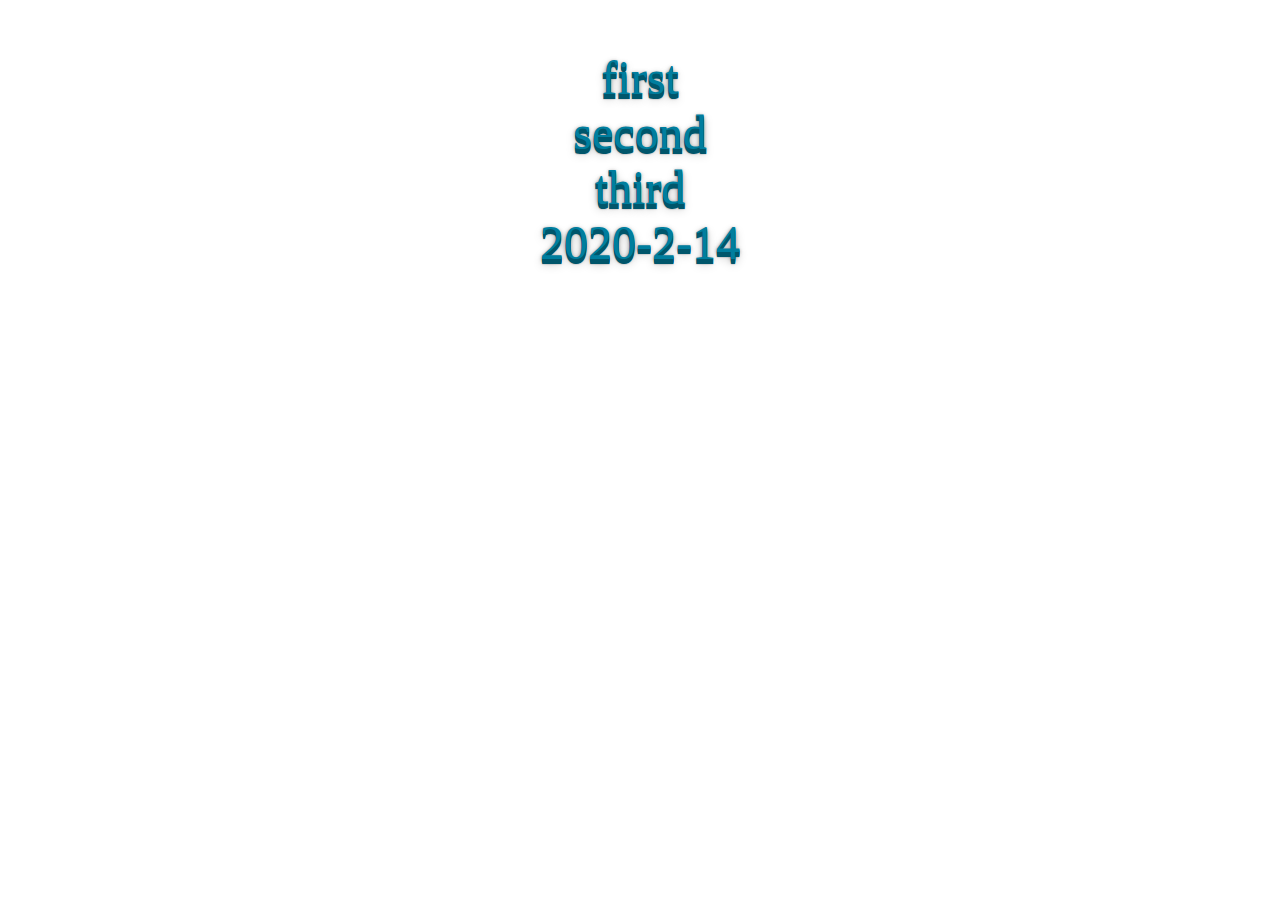
<file: index.html>
<!DOCTYPE html>
<html>

<head>
    <title>LOVE FOR YOU</title>
    <meta charset="utf-8">
    <link rel="stylesheet" href="a'css/normalize.css">
    <link rel="stylesheet" href="a'css/style.css" media="screen" type="text/css" />
</head>

<body>
    <a class="link-curtain" href="step_1/index.htm">first</a><br>
    <a class="link-curtain" href="step_2/index.html">second</a><br>
    <a class="link-curtain" href="step_3/index.html">third</a><br>
    <a class="link-curtain" href="step_4/2020-2-14.html">2020-2-14</a>
</body>

</html>
</file>
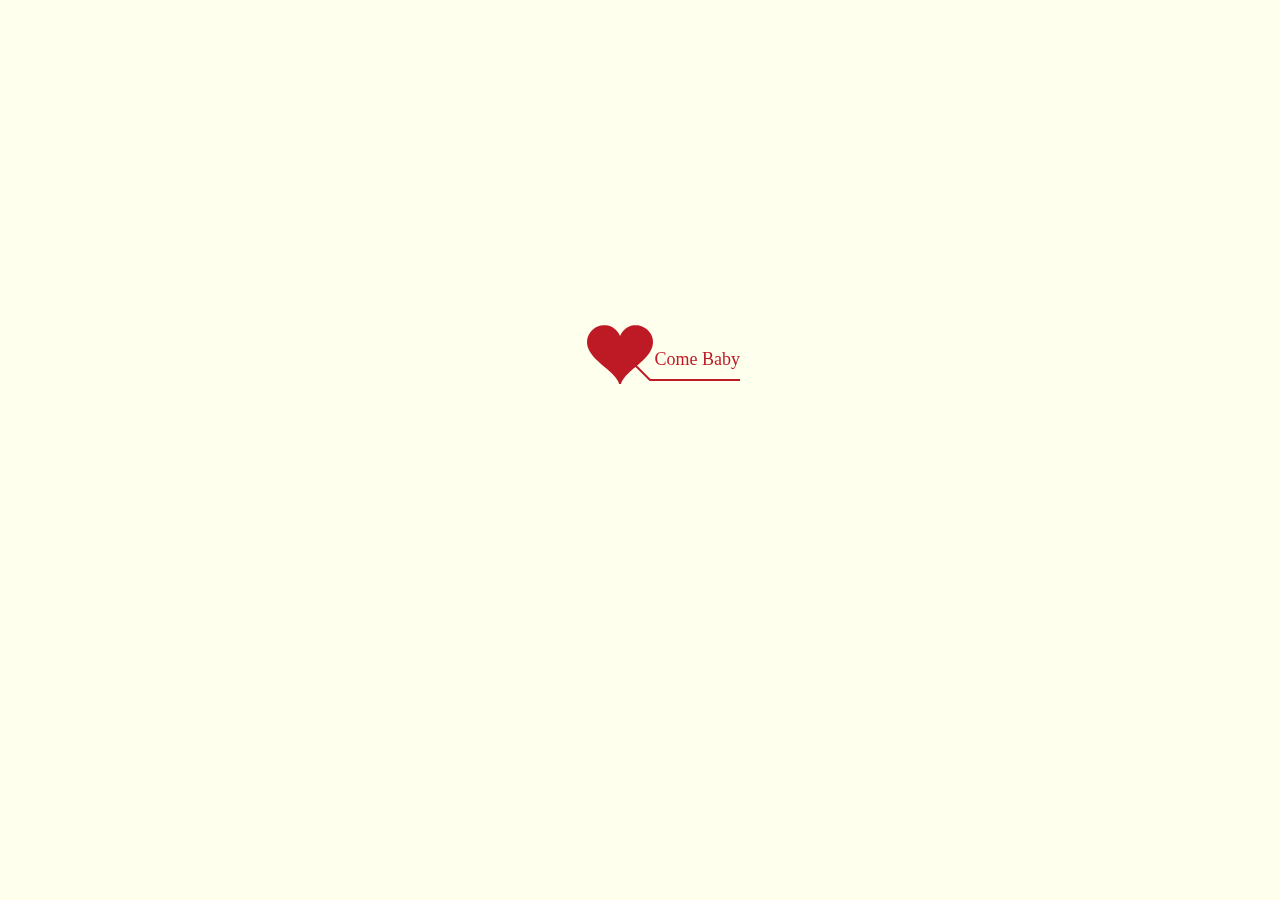
<file: step_2/index.html>
﻿<!DOCTYPE html PUBLIC "-//W3C//DTD XHTML 1.0 Strict//EN" "http://www.w3.org/TR/xhtml1/DTD/xhtml1-strict.dtd">
<html xml:lang="en" xmlns="http://www.w3.org/1999/xhtml">

<head>
    <meta http-equiv="Content-Type" content="text/html; charset=UTF-8">
    <title>给你的一封信</title>
    <link type="text/css" rel="stylesheet" href="./file/default.css">
    <script type="text/javascript" src="./file/jquery.min.js"></script>
    <script type="text/javascript" src="./file/jscex.min.js"></script>
    <script type="text/javascript" src="./file/jscex-parser.js"></script>
    <script type="text/javascript" src="./file/jscex-jit.js"></script>
    <script type="text/javascript" src="./file/jscex-builderbase.min.js"></script>
    <script type="text/javascript" src="./file/jscex-async.min.js"></script>
    <script type="text/javascript" src="./file/jscex-async-powerpack.min.js"></script>
    <script type="text/javascript" src="./file/functions.js" charset="utf-8"></script>
    <script type="text/javascript" src="./file/love.js" charset="utf-8"></script>
    <style type="text/css">
    </style>
</head>

<body>
    <div id="main">
        <div id="error">本页面采用HTML5编辑，目前您的浏览器无法显示，请换成谷歌(<a href="http://www.google.cn/chrome/intl/zh-CN/landing_chrome.html?hl=zh-CN&brand=CHMI">Chrome</a>)或者火狐(<a href="http://firefox.com.cn/download/">Firefox</a>)浏览器，或者其他游览器的最新版本。</div>
        <audio autoplay="autoplay" height="100" width="100">
            <source src="renxi.mp3" type="audio/mp3" />
            <embed height="100" width="100" src="renxi.mp3" />
        </audio>
        <div id="wrap">
            <div id="text">
                <div id="code">
                    <font color="#FF0000"> <span class="say">敖婷，我爱你</span><br>
                        <span class="say"> 我呢，嘴笨笨的，想来也说不出什么动听的话 </span><br>
                        <span class="say"> 可我想对你说最多的情话。 </span><br>
                        <br>
                        <span class="say"> 愿我们俩是一只永远唱不完的歌： </span><br>
                        <span class="say"> 生生世世都在一起。 </span><br>
                        <br>
                        <span class="say"> 最浪漫的事: </span><br>
                        <span class="say"> 是人潮拥挤你自然而然牵紧我的手。 </span><br>
                        <br>
                        <span class="say"> 即使不见面，不说话，不发信息，心里总会留一个位置，安安稳稳的放着一个人</span><br>
                        <span class="say"> 那就是你。 </span><br>
                        <span class="say">希望可以执子之手，与子偕老</span><br>
                        <span class="say">如果上天让我许三个愿望，</span><br>
                        <span class="say">第一个是今生今世和你在一起， </span><br>
                        <span class="say"> 第二个是再生再世和你在一起，</span><br>
                        <span class="say">第三个是永生永世和你不分离 </span><br><br>
                        <span class="say"><span class="space"></span> -- 爱你的贺先生</span> </font>

                    <br />
                    <br />
                    </p>
                </div>
            </div>
            <div id="clock-box">
                <span class="STYLE1"></span>
                <font color="#33CC00">亲爱的，我们在一起</font>
                <span class="STYLE1">已经……</span>
                <div id="clock"></div>
            </div>
            <canvas id="canvas" width="1100" height="680"></canvas>
        </div>
    </div>
    <script>
    </script>
    <script>
    (function() {
        var canvas = $('#canvas');

        if (!canvas[0].getContext) {
            $("#error").show();
            return false;
        }

        var width = canvas.width();
        var height = canvas.height();
        canvas.attr("width", width);
        canvas.attr("height", height);
        var opts = {
            seed: {
                x: width / 2 - 20,
                color: "rgb(190, 26, 37)",
                scale: 2
            },
            branch: [
                [535, 680, 570, 250, 500, 200, 30, 100, [
                    [540, 500, 455, 417, 340, 400, 13, 100, [
                        [450, 435, 434, 430, 394, 395, 2, 40]
                    ]],
                    [550, 445, 600, 356, 680, 345, 12, 100, [
                        [578, 400, 648, 409, 661, 426, 3, 80]
                    ]],
                    [539, 281, 537, 248, 534, 217, 3, 40],
                    [546, 397, 413, 247, 328, 244, 9, 80, [
                        [427, 286, 383, 253, 371, 205, 2, 40],
                        [498, 345, 435, 315, 395, 330, 4, 60]
                    ]],
                    [546, 357, 608, 252, 678, 221, 6, 100, [
                        [590, 293, 646, 277, 648, 271, 2, 80]
                    ]]
                ]]
            ],
            bloom: {
                num: 700,
                width: 1080,
                height: 650,
            },
            footer: {
                width: 1200,
                height: 5,
                speed: 10,
            }
        }

        var tree = new Tree(canvas[0], width, height, opts);
        var seed = tree.seed;
        var foot = tree.footer;
        var hold = 1;

        canvas.click(function(e) {
            var offset = canvas.offset(),
                x, y;
            x = e.pageX - offset.left;
            y = e.pageY - offset.top;
            if (seed.hover(x, y)) {
                hold = 0;
                canvas.unbind("click");
                canvas.unbind("mousemove");
                canvas.removeClass('hand');
            }
        }).mousemove(function(e) {
            var offset = canvas.offset(),
                x, y;
            x = e.pageX - offset.left;
            y = e.pageY - offset.top;
            canvas.toggleClass('hand', seed.hover(x, y));
        });

        var seedAnimate = eval(Jscex.compile("async", function() {
            seed.draw();
            while (hold) {
                $await(Jscex.Async.sleep(10));
            }
            while (seed.canScale()) {
                seed.scale(0.95);
                $await(Jscex.Async.sleep(10));
            }
            while (seed.canMove()) {
                seed.move(0, 2);
                foot.draw();
                $await(Jscex.Async.sleep(10));
            }
        }));

        var growAnimate = eval(Jscex.compile("async", function() {
            do {
                tree.grow();
                $await(Jscex.Async.sleep(10));
            } while (tree.canGrow());
        }));

        var flowAnimate = eval(Jscex.compile("async", function() {
            do {
                tree.flower(2);
                $await(Jscex.Async.sleep(10));
            } while (tree.canFlower());
        }));

        var moveAnimate = eval(Jscex.compile("async", function() {
            tree.snapshot("p1", 240, 0, 610, 680);
            while (tree.move("p1", 500, 0)) {
                foot.draw();
                $await(Jscex.Async.sleep(10));
            }
            foot.draw();
            tree.snapshot("p2", 500, 0, 610, 680);

            // 会有闪烁不得意这样做, (＞﹏＜)
            canvas.parent().css("background", "url(" + tree.toDataURL('image/png') + ")");
            canvas.css("background", "#ffe");
            $await(Jscex.Async.sleep(300));
            canvas.css("background", "none");
        }));

        var jumpAnimate = eval(Jscex.compile("async", function() {
            var ctx = tree.ctx;
            while (true) {
                tree.ctx.clearRect(0, 0, width, height);
                tree.jump();
                foot.draw();
                $await(Jscex.Async.sleep(25));
            }
        }));

        var textAnimate = eval(Jscex.compile("async", function() {
            var together = new Date();
            together.setFullYear(2019, 0, 27); //时间年月日（2019年1月27）
            together.setHours(19,6,22); //时间 时分秒（20：07：23）
            //注意：月、时、分、秒都是从0开始计数

            $("#code").show().typewriter();
            $("#clock-box").fadeIn(500);
            while (true) {
                timeElapse(together);
                $await(Jscex.Async.sleep(1000));
            }
        }));

        var runAsync = eval(Jscex.compile("async", function() {
            $await(seedAnimate());
            $await(growAnimate());
            $await(flowAnimate());
            $await(moveAnimate());

            textAnimate().start();

            $await(jumpAnimate());
        }));

        runAsync().start();
    })();
    </script>
</body>

</html>
</file>
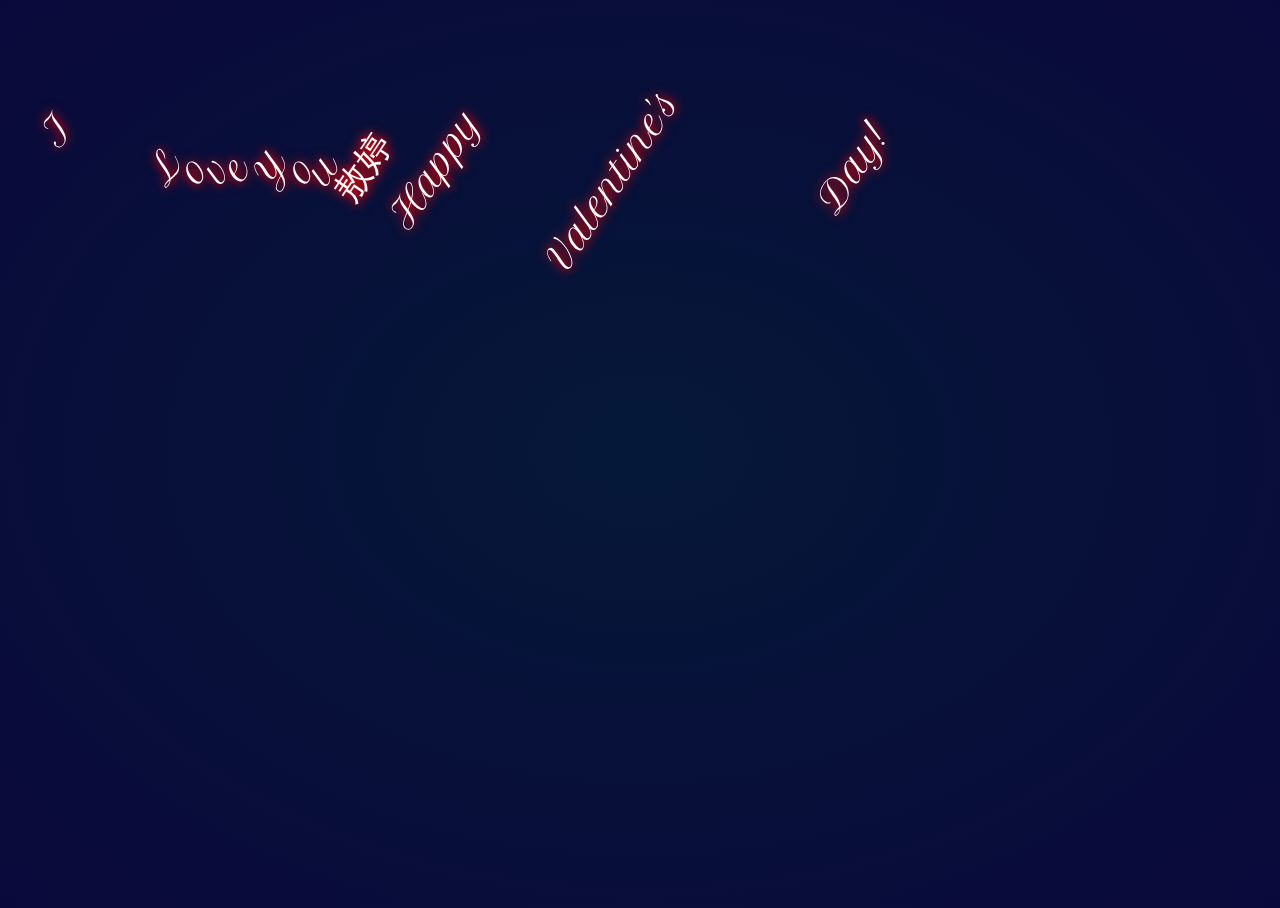
<file: step_3/index.html>
<!doctype html>
<html>

<head>
    <meta charset="utf-8">
    <title>Happy Valentine's Day!</title>
    <link rel="stylesheet" type="text/css" href="css/style.css">
</head>

<body>
    <audio id="bgmMusic" src="Valentine s Day MP3.MP3" autoplay="autoplay" loop preload="auto" type="audio/mp3"></audio>

    <link href="https://fonts.googleapis.com/css?family=Petit+Formal+Script" rel="stylesheet">
   <div class="love"><span class="letter">&nbsp;&nbsp;&nbsp;&nbsp;&nbsp;&nbsp;&nbsp;I</span><span class="letter"></span><span class="letter">L</span><span class="letter">o</span><span class="letter">v</span><span class="letter">e</span><span class="letter"></span><span class="letter">Y</span><span class="letter">o</span><span class="letter">u</span><span class="letter"></span><span class="letter">敖婷</span><span class="letter">&nbsp; Happy &nbsp;</span><span class="letter">Valentine's &nbsp;</span><span class="letter">Day!</span>
    </div>
    <div class="roses">
        <div class="rose">
            <div class="pedal"></div>
            <div class="pedal"></div>
            <div class="pedal"></div>
            <div class="pedal"></div>
            <div class="pedal"></div>
            <div class="pedal"></div>
            <div class="pedal"></div>
        </div>
        <div class="rose">
            <div class="pedal"></div>
            <div class="pedal"></div>
            <div class="pedal"></div>
            <div class="pedal"></div>
            <div class="pedal"></div>
            <div class="pedal"></div>
            <div class="pedal"></div>
        </div>
        <div class="rose">
            <div class="pedal"></div>
            <div class="pedal"></div>
            <div class="pedal"></div>
            <div class="pedal"></div>
            <div class="pedal"></div>
            <div class="pedal"></div>
            <div class="pedal"></div>
        </div>
        <div class="rose">
            <div class="pedal"></div>
            <div class="pedal"></div>
            <div class="pedal"></div>
            <div class="pedal"></div>
            <div class="pedal"></div>
            <div class="pedal"></div>
            <div class="pedal"></div>
        </div>
        <div class="rose">
            <div class="pedal"></div>
            <div class="pedal"></div>
            <div class="pedal"></div>
            <div class="pedal"></div>
            <div class="pedal"></div>
            <div class="pedal"></div>
            <div class="pedal"></div>
        </div>
        <div class="rose">
            <div class="pedal"></div>
            <div class="pedal"></div>
            <div class="pedal"></div>
            <div class="pedal"></div>
            <div class="pedal"></div>
            <div class="pedal"></div>
            <div class="pedal"></div>
        </div>
        <div class="rose">
            <div class="pedal"></div>
            <div class="pedal"></div>
            <div class="pedal"></div>
            <div class="pedal"></div>
            <div class="pedal"></div>
            <div class="pedal"></div>
            <div class="pedal"></div>
        </div>
    </div>
    <div class="bubbles">
        <div class="bubble"><svg class="heart" viewBox="0 0 32 32">
                <title>heart22</title>
                <path d="M23.6 2c-3.363 0-6.258 2.736-7.599 5.594-1.342-2.858-4.237-5.594-7.601-5.594-4.637 0-8.4 3.764-8.4 8.401 0 9.433 9.516 11.906 16.001 21.232 6.13-9.268 15.999-12.1 15.999-21.232 0-4.637-3.763-8.401-8.4-8.401z"></path>
            </svg>
        </div>
        <div class="bubble"><svg class="heart" viewBox="0 0 32 32">
                <title>heart22</title>
                <path d="M23.6 2c-3.363 0-6.258 2.736-7.599 5.594-1.342-2.858-4.237-5.594-7.601-5.594-4.637 0-8.4 3.764-8.4 8.401 0 9.433 9.516 11.906 16.001 21.232 6.13-9.268 15.999-12.1 15.999-21.232 0-4.637-3.763-8.401-8.4-8.401z"></path>
            </svg>
        </div>
        <div class="bubble"><svg class="heart" viewBox="0 0 32 32">
                <title>heart22</title>
                <path d="M23.6 2c-3.363 0-6.258 2.736-7.599 5.594-1.342-2.858-4.237-5.594-7.601-5.594-4.637 0-8.4 3.764-8.4 8.401 0 9.433 9.516 11.906 16.001 21.232 6.13-9.268 15.999-12.1 15.999-21.232 0-4.637-3.763-8.401-8.4-8.401z"></path>
            </svg>
        </div>
        <div class="bubble"><svg class="heart" viewBox="0 0 32 32">
                <title>heart22</title>
                <path d="M23.6 2c-3.363 0-6.258 2.736-7.599 5.594-1.342-2.858-4.237-5.594-7.601-5.594-4.637 0-8.4 3.764-8.4 8.401 0 9.433 9.516 11.906 16.001 21.232 6.13-9.268 15.999-12.1 15.999-21.232 0-4.637-3.763-8.401-8.4-8.401z"></path>
            </svg>
        </div>
        <div class="bubble"><svg class="heart" viewBox="0 0 32 32">
                <title>heart22</title>
                <path d="M23.6 2c-3.363 0-6.258 2.736-7.599 5.594-1.342-2.858-4.237-5.594-7.601-5.594-4.637 0-8.4 3.764-8.4 8.401 0 9.433 9.516 11.906 16.001 21.232 6.13-9.268 15.999-12.1 15.999-21.232 0-4.637-3.763-8.401-8.4-8.401z"></path>
            </svg>
        </div>
        <div class="bubble"><svg class="heart" viewBox="0 0 32 32">
                <title>heart22</title>
                <path d="M23.6 2c-3.363 0-6.258 2.736-7.599 5.594-1.342-2.858-4.237-5.594-7.601-5.594-4.637 0-8.4 3.764-8.4 8.401 0 9.433 9.516 11.906 16.001 21.232 6.13-9.268 15.999-12.1 15.999-21.232 0-4.637-3.763-8.401-8.4-8.401z"></path>
            </svg>
        </div>
        <div class="bubble"><svg class="heart" viewBox="0 0 32 32">
                <title>heart22</title>
                <path d="M23.6 2c-3.363 0-6.258 2.736-7.599 5.594-1.342-2.858-4.237-5.594-7.601-5.594-4.637 0-8.4 3.764-8.4 8.401 0 9.433 9.516 11.906 16.001 21.232 6.13-9.268 15.999-12.1 15.999-21.232 0-4.637-3.763-8.401-8.4-8.401z"></path>
            </svg>
        </div>
        <div class="bubble"><svg class="heart" viewBox="0 0 32 32">
                <title>heart22</title>
                <path d="M23.6 2c-3.363 0-6.258 2.736-7.599 5.594-1.342-2.858-4.237-5.594-7.601-5.594-4.637 0-8.4 3.764-8.4 8.401 0 9.433 9.516 11.906 16.001 21.232 6.13-9.268 15.999-12.1 15.999-21.232 0-4.637-3.763-8.401-8.4-8.401z"></path>
            </svg>
        </div>
        <div class="bubble"><svg class="heart" viewBox="0 0 32 32">
                <title>heart22</title>
                <path d="M23.6 2c-3.363 0-6.258 2.736-7.599 5.594-1.342-2.858-4.237-5.594-7.601-5.594-4.637 0-8.4 3.764-8.4 8.401 0 9.433 9.516 11.906 16.001 21.232 6.13-9.268 15.999-12.1 15.999-21.232 0-4.637-3.763-8.401-8.4-8.401z"></path>
            </svg>
        </div>
        <div class="bubble"><svg class="heart" viewBox="0 0 32 32">
                <title>heart22</title>
                <path d="M23.6 2c-3.363 0-6.258 2.736-7.599 5.594-1.342-2.858-4.237-5.594-7.601-5.594-4.637 0-8.4 3.764-8.4 8.401 0 9.433 9.516 11.906 16.001 21.232 6.13-9.268 15.999-12.1 15.999-21.232 0-4.637-3.763-8.401-8.4-8.401z"></path>
            </svg>
        </div>
        <div class="bubble"><svg class="heart" viewBox="0 0 32 32">
                <title>heart22</title>
                <path d="M23.6 2c-3.363 0-6.258 2.736-7.599 5.594-1.342-2.858-4.237-5.594-7.601-5.594-4.637 0-8.4 3.764-8.4 8.401 0 9.433 9.516 11.906 16.001 21.232 6.13-9.268 15.999-12.1 15.999-21.232 0-4.637-3.763-8.401-8.4-8.401z"></path>
            </svg>
        </div>
        <div class="bubble"><svg class="heart" viewBox="0 0 32 32">
                <title>heart22</title>
                <path d="M23.6 2c-3.363 0-6.258 2.736-7.599 5.594-1.342-2.858-4.237-5.594-7.601-5.594-4.637 0-8.4 3.764-8.4 8.401 0 9.433 9.516 11.906 16.001 21.232 6.13-9.268 15.999-12.1 15.999-21.232 0-4.637-3.763-8.401-8.4-8.401z"></path>
            </svg>
        </div>
        <div class="bubble"><svg class="heart" viewBox="0 0 32 32">
                <title>heart22</title>
                <path d="M23.6 2c-3.363 0-6.258 2.736-7.599 5.594-1.342-2.858-4.237-5.594-7.601-5.594-4.637 0-8.4 3.764-8.4 8.401 0 9.433 9.516 11.906 16.001 21.232 6.13-9.268 15.999-12.1 15.999-21.232 0-4.637-3.763-8.401-8.4-8.401z"></path>
            </svg>
        </div>
        <div class="bubble"><svg class="heart" viewBox="0 0 32 32">
                <title>heart22</title>
                <path d="M23.6 2c-3.363 0-6.258 2.736-7.599 5.594-1.342-2.858-4.237-5.594-7.601-5.594-4.637 0-8.4 3.764-8.4 8.401 0 9.433 9.516 11.906 16.001 21.232 6.13-9.268 15.999-12.1 15.999-21.232 0-4.637-3.763-8.401-8.4-8.401z"></path>
            </svg>
        </div>
        <div class="bubble"><svg class="heart" viewBox="0 0 32 32">
                <title>heart22</title>
                <path d="M23.6 2c-3.363 0-6.258 2.736-7.599 5.594-1.342-2.858-4.237-5.594-7.601-5.594-4.637 0-8.4 3.764-8.4 8.401 0 9.433 9.516 11.906 16.001 21.232 6.13-9.268 15.999-12.1 15.999-21.232 0-4.637-3.763-8.401-8.4-8.401z"></path>
            </svg>
        </div>
        <div class="bubble"><svg class="heart" viewBox="0 0 32 32">
                <title>heart22</title>
                <path d="M23.6 2c-3.363 0-6.258 2.736-7.599 5.594-1.342-2.858-4.237-5.594-7.601-5.594-4.637 0-8.4 3.764-8.4 8.401 0 9.433 9.516 11.906 16.001 21.232 6.13-9.268 15.999-12.1 15.999-21.232 0-4.637-3.763-8.401-8.4-8.401z"></path>
            </svg>
        </div>
        <div class="bubble"><svg class="heart" viewBox="0 0 32 32">
                <title>heart22</title>
                <path d="M23.6 2c-3.363 0-6.258 2.736-7.599 5.594-1.342-2.858-4.237-5.594-7.601-5.594-4.637 0-8.4 3.764-8.4 8.401 0 9.433 9.516 11.906 16.001 21.232 6.13-9.268 15.999-12.1 15.999-21.232 0-4.637-3.763-8.401-8.4-8.401z"></path>
            </svg>
        </div>
        <div class="bubble"><svg class="heart" viewBox="0 0 32 32">
                <title>heart22</title>
                <path d="M23.6 2c-3.363 0-6.258 2.736-7.599 5.594-1.342-2.858-4.237-5.594-7.601-5.594-4.637 0-8.4 3.764-8.4 8.401 0 9.433 9.516 11.906 16.001 21.232 6.13-9.268 15.999-12.1 15.999-21.232 0-4.637-3.763-8.401-8.4-8.401z"></path>
            </svg>
        </div>
        <div class="bubble"><svg class="heart" viewBox="0 0 32 32">
                <title>heart22</title>
                <path d="M23.6 2c-3.363 0-6.258 2.736-7.599 5.594-1.342-2.858-4.237-5.594-7.601-5.594-4.637 0-8.4 3.764-8.4 8.401 0 9.433 9.516 11.906 16.001 21.232 6.13-9.268 15.999-12.1 15.999-21.232 0-4.637-3.763-8.401-8.4-8.401z"></path>
            </svg>
        </div>
        <div class="bubble"><svg class="heart" viewBox="0 0 32 32">
                <title>heart22</title>
                <path d="M23.6 2c-3.363 0-6.258 2.736-7.599 5.594-1.342-2.858-4.237-5.594-7.601-5.594-4.637 0-8.4 3.764-8.4 8.401 0 9.433 9.516 11.906 16.001 21.232 6.13-9.268 15.999-12.1 15.999-21.232 0-4.637-3.763-8.401-8.4-8.401z"></path>
            </svg>
        </div>
    </div>
</body>

</html>
</file>
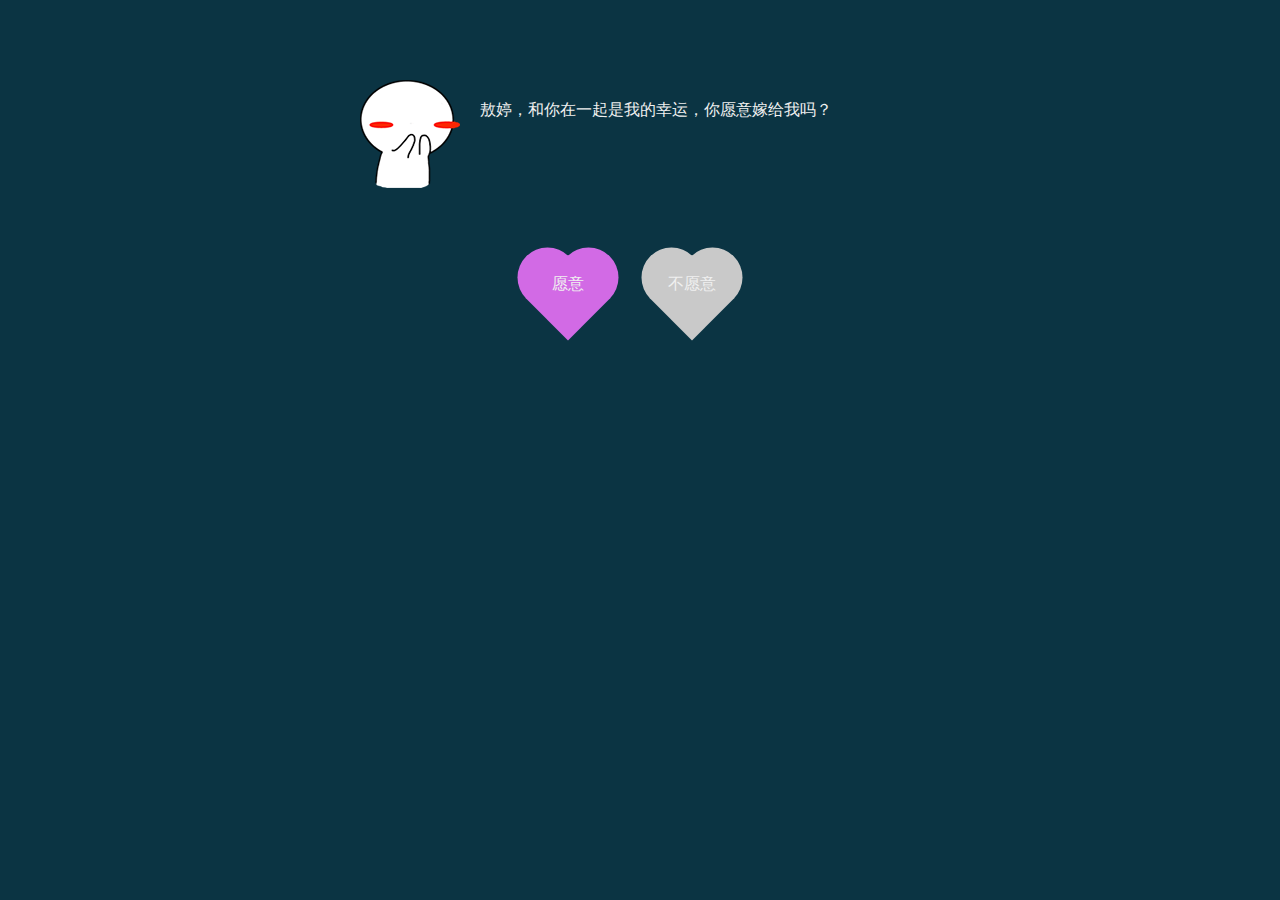
<file: step_4/2020-2-14.html>
﻿<!DOCTYPE html>
<html lang="en">
<head>
<meta charset="UTF-8">
<meta content="width=device-width,initial-scale=1.0,maximum-scale=1.0,user-scalable=no" name="viewport">
<title>请你做一道选择题</title>
</head>

<script src="js/lib/jquery.min.js" type="text/javascript"></script>
<script src="js/lib/jquery.fireworks.js" type="text/javascript"></script>

<style type="text/css">
*{ -webkit-tap-highlight-color:rgba(0,0,0,0); -webkit-box-sizing: border-box; box-sizing: border-box; }
html{ width: 100%; height: 100%; }
body{ max-width: 600px; margin: 0 auto; background: #0b3443; color: #f0f0f0;}
.share_img{ width: 0; height: 0; overflow: hidden; opacity: 0; }
.content{ padding: 80px 20px;}
.text_wrapper{ display: -webkit-box; display: flex; }
.text_wrapper .text{ padding-top: 20px; padding-left: 20px; }
.hide{ display: none !important; }
p{ margin: 0; }
.btn-groups{ padding-right: 20px; text-align: center; }
.heart-btn{ display: inline-block; animation: breath 0.8s linear 0s infinite both; -webkit-animation: breath 0.8s linear 0s infinite both; }
.btn{ position: relative; display: inline-block; width: 60px; height: 60px; margin: 0 30px; transform: rotate(45deg); -webkit-transform: rotate(45deg);}
.btn span{ display: block; width: 100%; height: 100%; line-height: 60px; margin-top: -10px; margin-left: -10px; text-align: center; transform: rotate(-45deg); -webkit-transform: rotate(-45deg); }
.btn-a{ background: #d26ae5; }
.btn-b{ background: #c9c9c9; }
.btn-a:before{ content: ''; position: absolute; display: block; width: 30px; height: 60px; background: #d26ae5; left: -29px; top: 0; border-top-left-radius: 60px; border-bottom-left-radius: 60px; }
.btn-a:after{ content: ''; position: absolute; display: block; width: 60px; height: 30px; background: #d26ae5; left: 0; top: -29px; border-top-left-radius: 60px; border-top-right-radius: 60px;}
.btn-b:before{ content: ''; position: absolute; display: block; width: 30px; height: 60px; background: #c9c9c9; left: -29px; top: 0; border-top-left-radius: 60px; border-bottom-left-radius: 60px; }
.btn-b:after{ content: ''; position: absolute; display: block; width: 60px; height: 30px; background: #c9c9c9; left: 0; top: -29px; border-top-left-radius: 60px; border-top-right-radius: 60px;}
.container{  }
.container .mask{ position: absolute; top: 0; left: 0; right: 0; bottom: 0; background: rgba(0,0,0,0.3); }
.container .modal{ width: 80%; height: 160px; position: absolute; top: 50%; left: 50%; padding: 20px 15px; border-radius: 5px; transform: translate(-50%, -70%); -webkit-transform: translate(-50%，-70%); background: #f3f3f3;}
.container .modal p{ margin-top: 20px; margin-bottom: 20px; font-size: 16px; color: #353535; text-align: center;}
.confirm{ display: block; width: 120px; height: 40px; margin: 0 auto; border: none; font-size: 16px; border-radius: 5px; color: #ffffff; background: #f45cae; }
.type_words{padding: 3px; position:absolute;z-index: 100;line-height: 30px;}
@keyframes breath {
	0% {
		transform: scale3d(1,1,1);
		-webkit-transform: scale3d(1,1,1);
		transform-origin: 50% 50%;
	}
	50%{
		transform: scale3d(1.02,1.02,1.02);
		-webkit-transform: scale3d(1.02,1.02,1.02);
		transform-origin: 50% 50%;
	}
	100%{
		transform: scale3d(1,1,1);
		-webkit-transform: scale3d(1,1,1);
		transform-origin: 50% 50%;
	}
}
</style>

<script type="text/javascript">
$(function() {
	$('#yes').click(function(event) {
		modal('我就知道敖婷一定会愿意的。(^_^)', function() {
			$('.page_one').addClass('hide');
			$('.page_two').removeClass('hide');
			 typeWrite();
			fireworks();
			
		});
	});
	$('#no').click(function(event) {
		modal('明人不说暗话！', A);
	});
});

function A() {
	modal('我要娶你！', B);
}

function B() {
	modal('我知道你在等我这一句话', C);
}

function C() {
	modal('请您不要拒绝我', D);
}

function D() {
	modal('拒绝我，不存在的', E);
}

function E() {
	modal('这辈子都不可能让你离开我', F);
}

function F() {
	modal('跟我走吧', G);
}

function G() {
	modal('给你买零食', wan);
}

function wan() {
	modal('带你去玩', H);
}

function H() {
	modal('我会做饭', xiwan);
}

function xiwan() {
	modal('碗我来洗', I);
}

function I() {
	modal('爱你。么么哒！', J)
}

function J() {
	modal('行，我们去民政局登记吧', function() {
		typeWrite();
		fireworks();
	});
}

function fireworks() {
	$('.page_one').addClass('hide');
	$('.page_two').removeClass('hide');
	$('.page_two').fireworks({ 
	  sound: false, 
	  opacity: 0.9, 
	  width: '100%', 
	  height: '100%' 
	});	
}

function modal(content, callback) {
	var tpl = '<div class="container">'+
							'<div class="mask"></div>'+
							'<div class="modal">'+
								'<p>'+ content +'</p>'+
								'<button type="button" id="confirm" class="confirm">确定</button>'+
							'</div>'+
						'</div>';
	$('body').append(tpl);
	$(document).on('click', '.confirm', function() {
		$('.container').remove();
		callback();
	});
}

var myWords = '有人说，人的一生会遇到2920万人，而两个人相爱的概率只有0.000049。在这茫茫人海中，两个人能相遇就值得感激，能相爱更是一种难得。所以，我很庆幸上天让我遇见了你，我要好好的把你捧在手心里，细心呵护。';
var x = 0;
var speed = 150;
var current = 0;
function typeWrite(){
	$('.type_words').html(myWords.substring(0, x++)+'_');
	var timer = setTimeout("typeWrite()", speed);
	if (x == myWords.length) {
		x = myWords.length;
		clearTimeout(timer)
	}
}

</script>
<body>

<div class="share_img"><img src="images/a8b.png" alt=""></div>

<div class="page_one">
	<div class="content">
		<div class="text_wrapper">
			<img src="images/a8.png" alt="">
			<div class="text">
				敖婷，和你在一起是我的幸运，你愿意嫁给我吗？
			</div>
		</div>
	</div>
	<div class="btn-groups">
		<div class="heart-btn">
			<div id="yes" class="btn btn-a"><span>愿意</span></div>
		</div>
		<div id="no" class="btn btn-b"><span>不愿意</span></div>
	</div>
</div>

<div class="page_two hide">
	<div class="type_words"></div>
</div>
</body>
</html>
</file>
<file: step_2/file/default.css>
body{margin:0;padding:0;background:#ffe;font-size:14px;font-family:'微软雅黑','宋体',sans-serif;color:#231F20;overflow:auto}
a {color:#000;font-size:14px;}
#main{width:100%;}
#wrap{position:relative;margin:0 auto;width:1100px;height:680px;margin-top:10px;}
#text{width:272px;
height:560px;
left:188px;
top:80px;position:absolute;
}
#code{display:none;font-size:16px;}
#clock-box {position:absolute;left:60px;top:550px;font-size:28px;display:none;}
#clock-box a {font-size:28px;text-decoration:none;}
#clock{margin-left:48px;}
#clock .digit {font-size:64px;}
#canvas{margin:0 auto;width:1100px;height:680px;}
#error{margin:0 auto;text-align:center;margin-top:60px;display:none;}
.hand{cursor:pointer;}
.say{margin-left:5px;}
.space{margin-right:150px;}
</file>
<file: step_3/css/style.css>
/* ================
// Settings
// ============= */
    /* ================
// Love Letters
// ============= */
    .love {
        position: relative;
        margin-bottom: 6em;
        padding-top: 4em;
        text-align: center;
        z-index: 10;
    }

    @media (min-width: 600px) {
        .love {
            left: 50%;
            margin-bottom: 0;
            margin-left: -9.375em;
            padding-top: 10em;
            -webkit-transform: translate(-50%, 0);
            transform: translate(-50%, 0);
        }
    }

    .letter {
        display: inline-block;
        top: 0;
        left: 0;
        display: inline-block;
        font-size: 4vmin;
        text-shadow: 0 0 .25em red, 0 0 .35em red, 0 0 .45em transparent, 0 0 .55em transparent, 0 0 .65em transparent;
    }

    @media (min-width: 600px) {
        .letter {
            motion-offset: 0;
            motion-path: path("m0, 0 c100, -150 200, -150 300, 0");
            offset-path: path("m0, 0 c100, -150 200, -150 300, 0");
        }
    }

    .letter:nth-child(1) {
        -webkit-animation: twinkle 2.7s infinite 0.9s;
        animation: twinkle 2.7s infinite 0.9s;
        motion-offset: 5.55556%;
    }

    .letter:nth-child(2) {
        -webkit-animation: twinkle 2.7s infinite 2.1s;
        animation: twinkle 2.7s infinite 2.1s;
        motion-offset: 11.11111%;
    }

    .letter:nth-child(3) {
        -webkit-animation: twinkle 2.7s infinite 2.7s;
        animation: twinkle 2.7s infinite 2.7s;
        motion-offset: 16.66667%;
    }

    .letter:nth-child(4) {
        -webkit-animation: twinkle 2.7s infinite 1.2s;
        animation: twinkle 2.7s infinite 1.2s;
        motion-offset: 22.22222%;
    }

    .letter:nth-child(5) {
        -webkit-animation: twinkle 2.7s infinite 1.8s;
        animation: twinkle 2.7s infinite 1.8s;
        motion-offset: 27.77778%;
    }

    .letter:nth-child(6) {
        -webkit-animation: twinkle 2.7s infinite 2.25s;
        animation: twinkle 2.7s infinite 2.25s;
        motion-offset: 33.33333%;
    }

    .letter:nth-child(7) {
        -webkit-animation: twinkle 2.7s infinite 1.8s;
        animation: twinkle 2.7s infinite 1.8s;
        motion-offset: 38.88889%;
    }

    .letter:nth-child(8) {
        -webkit-animation: twinkle 2.7s infinite 2.1s;
        animation: twinkle 2.7s infinite 2.1s;
        motion-offset: 44.44444%;
    }

    .letter:nth-child(9) {
        -webkit-animation: twinkle 2.7s infinite 0.6s;
        animation: twinkle 2.7s infinite 0.6s;
        motion-offset: 50%;
    }

    .letter:nth-child(10) {
        -webkit-animation: twinkle 2.7s infinite 0.3s;
        animation: twinkle 2.7s infinite 0.3s;
        motion-offset: 55.55556%;
    }

    .letter:nth-child(11) {
        -webkit-animation: twinkle 2.7s infinite 1.5s;
        animation: twinkle 2.7s infinite 1.5s;
        motion-offset: 61.11111%;
    }

    .letter:nth-child(12) {
        -webkit-animation: twinkle 2.7s infinite 1.35s;
        animation: twinkle 2.7s infinite 1.35s;
        motion-offset: 66.66667%;
    }

    .letter:nth-child(13) {
        -webkit-animation: twinkle 2.7s infinite 0.75s;
        animation: twinkle 2.7s infinite 0.75s;
        motion-offset: 72.22222%;
    }

    .letter:nth-child(14) {
        -webkit-animation: twinkle 2.7s infinite 2.7s;
        animation: twinkle 2.7s infinite 2.7s;
        motion-offset: 77.77778%;
    }

    .letter:nth-child(15) {
        -webkit-animation: twinkle 2.7s infinite 0.6s;
        animation: twinkle 2.7s infinite 0.6s;
        motion-offset: 83.33333%;
    }

    .letter:nth-child(16) {
        -webkit-animation: twinkle 2.7s infinite 0.6s;
        animation: twinkle 2.7s infinite 0.6s;
        motion-offset: 88.88889%;
    }

    .letter:nth-child(17) {
        -webkit-animation: twinkle 2.7s infinite 0.9s;
        animation: twinkle 2.7s infinite 0.9s;
        motion-offset: 94.44444%;
    }

    .letter:nth-child(18) {
        -webkit-animation: twinkle 2.7s infinite 1.65s;
        animation: twinkle 2.7s infinite 1.65s;
        motion-offset: 100%;
    }

    .letter:empty {
        padding: 0 .2em;
    }

    @-webkit-keyframes twinkle {
        50% {
            text-shadow: 0 0 .25em red, 0 0 .35em red, 0 0 .45em red, 0 0 .55em red, 0 0 .65em red;
        }
    }

    @keyframes twinkle {
        50% {
            text-shadow: 0 0 .25em red, 0 0 .35em red, 0 0 .45em red, 0 0 .55em red, 0 0 .65em red;
        }
    }

    /* ================
// Roses
// ============= */
    .roses {
        position: relative;
        height: 50vmin;
        width: 100%;
        -webkit-animation: grow 10s forwards;
        animation: grow 10s forwards;
        -webkit-transform: rotate(-180deg);
        transform: rotate(-180deg);
    }

    @-webkit-keyframes grow {
        100% {
            -webkit-transform: rotate(15deg);
            transform: rotate(15deg);
        }
    }

    @keyframes grow {
        100% {
            -webkit-transform: rotate(15deg);
            transform: rotate(15deg);
        }
    }

    .rose {
        position: absolute;
        top: 50%;
        left: 50%;
        -webkit-perspective: 50em;
        perspective: 50em;
        -webkit-transform: translate(-50%, -50%) rotate(-25deg);
        transform: translate(-50%, -50%) rotate(-25deg);
        -webkit-transform-style: preserve-3d;
        transform-style: preserve-3d;
    }

    .rose:nth-child(1) {
        z-index: 6;
        height: 5.9vmin;
        width: 5.9vmin;
    }

    .rose:nth-child(2) {
        z-index: 5;
        height: 12.35vmin;
        width: 12.35vmin;
    }

    .rose:nth-child(3) {
        z-index: 4;
        height: 14.75vmin;
        width: 14.75vmin;
    }

    .rose:nth-child(4) {
        z-index: 3;
        height: 17.65vmin;
        width: 17.65vmin;
    }

    .rose:nth-child(5) {
        z-index: 2;
        height: 24vmin;
        width: 24vmin;
    }

    .rose:nth-child(6) {
        z-index: 1;
        height: 28vmin;
        width: 28vmin;
    }

    .rose:nth-child(7) {
        z-index: 0;
        height: 31.05vmin;
        width: 31.05vmin;
    }

    .pedal {
        position: absolute;
        bottom: 50%;
        left: 50%;
        height: 100%;
        width: 100%;
        -webkit-transform-origin: center 100%;
        transform-origin: center 100%;
    }

    .pedal:before {
        position: absolute;
        top: 0;
        left: 0;
        height: 100%;
        width: 100%;
        content: '';
        border-radius: .35em 50% 35% 50%;
        -webkit-transform: rotate(45deg);
        transform: rotate(45deg);
    }

    .pedal:nth-child(1) {
        -webkit-transform: translate(-50%, 0) rotateZ(51.42857deg) rotateX(-70deg) rotateY(8deg) scale(0);
        transform: translate(-50%, 0) rotateZ(51.42857deg) rotateX(-70deg) rotateY(8deg) scale(0);
    }

    .rose:nth-child(1) .pedal:nth-child(1) {
        -webkit-animation: flower-1 10s forwards 2.7s;
        animation: flower-1 10s forwards 2.7s;
    }

    .rose:nth-child(1) .pedal:nth-child(1):before {
        background: #a40000;
    }

    .rose:nth-child(1) .pedal:nth-child(2) {
        -webkit-animation: flower-2 10s forwards 2.7s;
        animation: flower-2 10s forwards 2.7s;
    }

    .rose:nth-child(1) .pedal:nth-child(2):before {
        background: #f40000;
    }

    .rose:nth-child(1) .pedal:nth-child(3) {
        -webkit-animation: flower-3 10s forwards 2.7s;
        animation: flower-3 10s forwards 2.7s;
    }

    .rose:nth-child(1) .pedal:nth-child(3):before {
        background: #f10000;
    }

    .rose:nth-child(1) .pedal:nth-child(4) {
        -webkit-animation: flower-4 10s forwards 2.7s;
        animation: flower-4 10s forwards 2.7s;
    }

    .rose:nth-child(1) .pedal:nth-child(4):before {
        background: #ae0000;
    }

    .rose:nth-child(1) .pedal:nth-child(5) {
        -webkit-animation: flower-5 10s forwards 2.7s;
        animation: flower-5 10s forwards 2.7s;
    }

    .rose:nth-child(1) .pedal:nth-child(5):before {
        background: #960000;
    }

    .rose:nth-child(1) .pedal:nth-child(6) {
        -webkit-animation: flower-6 10s forwards 2.7s;
        animation: flower-6 10s forwards 2.7s;
    }

    .rose:nth-child(1) .pedal:nth-child(6):before {
        background: #e80000;
    }

    .rose:nth-child(1) .pedal:nth-child(7) {
        -webkit-animation: flower-7 10s forwards 2.7s;
        animation: flower-7 10s forwards 2.7s;
    }

    .rose:nth-child(1) .pedal:nth-child(7):before {
        background: #d40000;
    }

    .pedal:nth-child(2) {
        -webkit-transform: translate(-50%, 0) rotateZ(102.85714deg) rotateX(-70deg) rotateY(8deg) scale(0);
        transform: translate(-50%, 0) rotateZ(102.85714deg) rotateX(-70deg) rotateY(8deg) scale(0);
    }

    .rose:nth-child(2) .pedal:nth-child(1) {
        -webkit-animation: flower-1 10s forwards 2.25s;
        animation: flower-1 10s forwards 2.25s;
    }

    .rose:nth-child(2) .pedal:nth-child(1):before {
        background: #ac0000;
    }

    .rose:nth-child(2) .pedal:nth-child(2) {
        -webkit-animation: flower-2 10s forwards 2.25s;
        animation: flower-2 10s forwards 2.25s;
    }

    .rose:nth-child(2) .pedal:nth-child(2):before {
        background: #e00000;
    }

    .rose:nth-child(2) .pedal:nth-child(3) {
        -webkit-animation: flower-3 10s forwards 2.25s;
        animation: flower-3 10s forwards 2.25s;
    }

    .rose:nth-child(2) .pedal:nth-child(3):before {
        background: #950000;
    }

    .rose:nth-child(2) .pedal:nth-child(4) {
        -webkit-animation: flower-4 10s forwards 2.25s;
        animation: flower-4 10s forwards 2.25s;
    }

    .rose:nth-child(2) .pedal:nth-child(4):before {
        background: #d50000;
    }

    .rose:nth-child(2) .pedal:nth-child(5) {
        -webkit-animation: flower-5 10s forwards 2.25s;
        animation: flower-5 10s forwards 2.25s;
    }

    .rose:nth-child(2) .pedal:nth-child(5):before {
        background: #c40000;
    }

    .rose:nth-child(2) .pedal:nth-child(6) {
        -webkit-animation: flower-6 10s forwards 2.25s;
        animation: flower-6 10s forwards 2.25s;
    }

    .rose:nth-child(2) .pedal:nth-child(6):before {
        background: #d90000;
    }

    .rose:nth-child(2) .pedal:nth-child(7) {
        -webkit-animation: flower-7 10s forwards 2.25s;
        animation: flower-7 10s forwards 2.25s;
    }

    .rose:nth-child(2) .pedal:nth-child(7):before {
        background: #d80000;
    }

    .pedal:nth-child(3) {
        -webkit-transform: translate(-50%, 0) rotateZ(154.28571deg) rotateX(-70deg) rotateY(8deg) scale(0);
        transform: translate(-50%, 0) rotateZ(154.28571deg) rotateX(-70deg) rotateY(8deg) scale(0);
    }

    .rose:nth-child(3) .pedal:nth-child(1) {
        -webkit-animation: flower-1 10s forwards 1.8s;
        animation: flower-1 10s forwards 1.8s;
    }

    .rose:nth-child(3) .pedal:nth-child(1):before {
        background: #9a0000;
    }

    .rose:nth-child(3) .pedal:nth-child(2) {
        -webkit-animation: flower-2 10s forwards 1.8s;
        animation: flower-2 10s forwards 1.8s;
    }

    .rose:nth-child(3) .pedal:nth-child(2):before {
        background: #ea0000;
    }

    .rose:nth-child(3) .pedal:nth-child(3) {
        -webkit-animation: flower-3 10s forwards 1.8s;
        animation: flower-3 10s forwards 1.8s;
    }

    .rose:nth-child(3) .pedal:nth-child(3):before {
        background: #c40000;
    }

    .rose:nth-child(3) .pedal:nth-child(4) {
        -webkit-animation: flower-4 10s forwards 1.8s;
        animation: flower-4 10s forwards 1.8s;
    }

    .rose:nth-child(3) .pedal:nth-child(4):before {
        background: #ef0000;
    }

    .rose:nth-child(3) .pedal:nth-child(5) {
        -webkit-animation: flower-5 10s forwards 1.8s;
        animation: flower-5 10s forwards 1.8s;
    }

    .rose:nth-child(3) .pedal:nth-child(5):before {
        background: #cd0000;
    }

    .rose:nth-child(3) .pedal:nth-child(6) {
        -webkit-animation: flower-6 10s forwards 1.8s;
        animation: flower-6 10s forwards 1.8s;
    }

    .rose:nth-child(3) .pedal:nth-child(6):before {
        background: #a90000;
    }

    .rose:nth-child(3) .pedal:nth-child(7) {
        -webkit-animation: flower-7 10s forwards 1.8s;
        animation: flower-7 10s forwards 1.8s;
    }

    .rose:nth-child(3) .pedal:nth-child(7):before {
        background: #ad0000;
    }

    .pedal:nth-child(4) {
        -webkit-transform: translate(-50%, 0) rotateZ(205.71429deg) rotateX(-70deg) rotateY(8deg) scale(0);
        transform: translate(-50%, 0) rotateZ(205.71429deg) rotateX(-70deg) rotateY(8deg) scale(0);
    }

    .rose:nth-child(4) .pedal:nth-child(1) {
        -webkit-animation: flower-1 10s forwards 1.35s;
        animation: flower-1 10s forwards 1.35s;
    }

    .rose:nth-child(4) .pedal:nth-child(1):before {
        background: #fb0000;
    }

    .rose:nth-child(4) .pedal:nth-child(2) {
        -webkit-animation: flower-2 10s forwards 1.35s;
        animation: flower-2 10s forwards 1.35s;
    }

    .rose:nth-child(4) .pedal:nth-child(2):before {
        background: #bf0000;
    }

    .rose:nth-child(4) .pedal:nth-child(3) {
        -webkit-animation: flower-3 10s forwards 1.35s;
        animation: flower-3 10s forwards 1.35s;
    }

    .rose:nth-child(4) .pedal:nth-child(3):before {
        background: #f00000;
    }

    .rose:nth-child(4) .pedal:nth-child(4) {
        -webkit-animation: flower-4 10s forwards 1.35s;
        animation: flower-4 10s forwards 1.35s;
    }

    .rose:nth-child(4) .pedal:nth-child(4):before {
        background: #b10000;
    }

    .rose:nth-child(4) .pedal:nth-child(5) {
        -webkit-animation: flower-5 10s forwards 1.35s;
        animation: flower-5 10s forwards 1.35s;
    }

    .rose:nth-child(4) .pedal:nth-child(5):before {
        background: #e60000;
    }

    .rose:nth-child(4) .pedal:nth-child(6) {
        -webkit-animation: flower-6 10s forwards 1.35s;
        animation: flower-6 10s forwards 1.35s;
    }

    .rose:nth-child(4) .pedal:nth-child(6):before {
        background: #d10000;
    }

    .rose:nth-child(4) .pedal:nth-child(7) {
        -webkit-animation: flower-7 10s forwards 1.35s;
        animation: flower-7 10s forwards 1.35s;
    }

    .rose:nth-child(4) .pedal:nth-child(7):before {
        background: #c40000;
    }

    .pedal:nth-child(5) {
        -webkit-transform: translate(-50%, 0) rotateZ(257.14286deg) rotateX(-70deg) rotateY(8deg) scale(0);
        transform: translate(-50%, 0) rotateZ(257.14286deg) rotateX(-70deg) rotateY(8deg) scale(0);
    }

    .rose:nth-child(5) .pedal:nth-child(1) {
        -webkit-animation: flower-1 10s forwards 0.9s;
        animation: flower-1 10s forwards 0.9s;
    }

    .rose:nth-child(5) .pedal:nth-child(1):before {
        background: #e40000;
    }

    .rose:nth-child(5) .pedal:nth-child(2) {
        -webkit-animation: flower-2 10s forwards 0.9s;
        animation: flower-2 10s forwards 0.9s;
    }

    .rose:nth-child(5) .pedal:nth-child(2):before {
        background: #cd0000;
    }

    .rose:nth-child(5) .pedal:nth-child(3) {
        -webkit-animation: flower-3 10s forwards 0.9s;
        animation: flower-3 10s forwards 0.9s;
    }

    .rose:nth-child(5) .pedal:nth-child(3):before {
        background: #ef0000;
    }

    .rose:nth-child(5) .pedal:nth-child(4) {
        -webkit-animation: flower-4 10s forwards 0.9s;
        animation: flower-4 10s forwards 0.9s;
    }

    .rose:nth-child(5) .pedal:nth-child(4):before {
        background: #c20000;
    }

    .rose:nth-child(5) .pedal:nth-child(5) {
        -webkit-animation: flower-5 10s forwards 0.9s;
        animation: flower-5 10s forwards 0.9s;
    }

    .rose:nth-child(5) .pedal:nth-child(5):before {
        background: #d20000;
    }

    .rose:nth-child(5) .pedal:nth-child(6) {
        -webkit-animation: flower-6 10s forwards 0.9s;
        animation: flower-6 10s forwards 0.9s;
    }

    .rose:nth-child(5) .pedal:nth-child(6):before {
        background: #b20000;
    }

    .rose:nth-child(5) .pedal:nth-child(7) {
        -webkit-animation: flower-7 10s forwards 0.9s;
        animation: flower-7 10s forwards 0.9s;
    }

    .rose:nth-child(5) .pedal:nth-child(7):before {
        background: #e40000;
    }

    .pedal:nth-child(6) {
        -webkit-transform: translate(-50%, 0) rotateZ(308.57143deg) rotateX(-70deg) rotateY(8deg) scale(0);
        transform: translate(-50%, 0) rotateZ(308.57143deg) rotateX(-70deg) rotateY(8deg) scale(0);
    }

    .rose:nth-child(6) .pedal:nth-child(1) {
        -webkit-animation: flower-1 10s forwards 0.45s;
        animation: flower-1 10s forwards 0.45s;
    }

    .rose:nth-child(6) .pedal:nth-child(1):before {
        background: #d20000;
    }

    .rose:nth-child(6) .pedal:nth-child(2) {
        -webkit-animation: flower-2 10s forwards 0.45s;
        animation: flower-2 10s forwards 0.45s;
    }

    .rose:nth-child(6) .pedal:nth-child(2):before {
        background: #ab0000;
    }

    .rose:nth-child(6) .pedal:nth-child(3) {
        -webkit-animation: flower-3 10s forwards 0.45s;
        animation: flower-3 10s forwards 0.45s;
    }

    .rose:nth-child(6) .pedal:nth-child(3):before {
        background: #e50000;
    }

    .rose:nth-child(6) .pedal:nth-child(4) {
        -webkit-animation: flower-4 10s forwards 0.45s;
        animation: flower-4 10s forwards 0.45s;
    }

    .rose:nth-child(6) .pedal:nth-child(4):before {
        background: #f50000;
    }

    .rose:nth-child(6) .pedal:nth-child(5) {
        -webkit-animation: flower-5 10s forwards 0.45s;
        animation: flower-5 10s forwards 0.45s;
    }

    .rose:nth-child(6) .pedal:nth-child(5):before {
        background: #960000;
    }

    .rose:nth-child(6) .pedal:nth-child(6) {
        -webkit-animation: flower-6 10s forwards 0.45s;
        animation: flower-6 10s forwards 0.45s;
    }

    .rose:nth-child(6) .pedal:nth-child(6):before {
        background: #a60000;
    }

    .rose:nth-child(6) .pedal:nth-child(7) {
        -webkit-animation: flower-7 10s forwards 0.45s;
        animation: flower-7 10s forwards 0.45s;
    }

    .rose:nth-child(6) .pedal:nth-child(7):before {
        background: #e80000;
    }

    .pedal:nth-child(7) {
        -webkit-transform: translate(-50%, 0) rotateZ(360deg) rotateX(-70deg) rotateY(8deg) scale(0);
        transform: translate(-50%, 0) rotateZ(360deg) rotateX(-70deg) rotateY(8deg) scale(0);
    }

    .rose:nth-child(7) .pedal:nth-child(1) {
        -webkit-animation: flower-1 10s forwards 0s;
        animation: flower-1 10s forwards 0s;
    }

    .rose:nth-child(7) .pedal:nth-child(1):before {
        background: #f70000;
    }

    .rose:nth-child(7) .pedal:nth-child(2) {
        -webkit-animation: flower-2 10s forwards 0s;
        animation: flower-2 10s forwards 0s;
    }

    .rose:nth-child(7) .pedal:nth-child(2):before {
        background: #dc0000;
    }

    .rose:nth-child(7) .pedal:nth-child(3) {
        -webkit-animation: flower-3 10s forwards 0s;
        animation: flower-3 10s forwards 0s;
    }

    .rose:nth-child(7) .pedal:nth-child(3):before {
        background: #de0000;
    }

    .rose:nth-child(7) .pedal:nth-child(4) {
        -webkit-animation: flower-4 10s forwards 0s;
        animation: flower-4 10s forwards 0s;
    }

    .rose:nth-child(7) .pedal:nth-child(4):before {
        background: #f30000;
    }

    .rose:nth-child(7) .pedal:nth-child(5) {
        -webkit-animation: flower-5 10s forwards 0s;
        animation: flower-5 10s forwards 0s;
    }

    .rose:nth-child(7) .pedal:nth-child(5):before {
        background: #cd0000;
    }

    .rose:nth-child(7) .pedal:nth-child(6) {
        -webkit-animation: flower-6 10s forwards 0s;
        animation: flower-6 10s forwards 0s;
    }

    .rose:nth-child(7) .pedal:nth-child(6):before {
        background: #920000;
    }

    .rose:nth-child(7) .pedal:nth-child(7) {
        -webkit-animation: flower-7 10s forwards 0s;
        animation: flower-7 10s forwards 0s;
    }

    .rose:nth-child(7) .pedal:nth-child(7):before {
        background: #ce0000;
    }

    @-webkit-keyframes flower-1 {
        100% {
            -webkit-transform: translate(-50%, 0) rotateZ(51.42857deg) rotateX(0) rotateY(8deg) scale(1);
            transform: translate(-50%, 0) rotateZ(51.42857deg) rotateX(0) rotateY(8deg) scale(1);
        }
    }

    @keyframes flower-1 {
        100% {
            -webkit-transform: translate(-50%, 0) rotateZ(51.42857deg) rotateX(0) rotateY(8deg) scale(1);
            transform: translate(-50%, 0) rotateZ(51.42857deg) rotateX(0) rotateY(8deg) scale(1);
        }
    }

    @-webkit-keyframes flower-2 {
        100% {
            -webkit-transform: translate(-50%, 0) rotateZ(102.85714deg) rotateX(0) rotateY(8deg) scale(1);
            transform: translate(-50%, 0) rotateZ(102.85714deg) rotateX(0) rotateY(8deg) scale(1);
        }
    }

    @keyframes flower-2 {
        100% {
            -webkit-transform: translate(-50%, 0) rotateZ(102.85714deg) rotateX(0) rotateY(8deg) scale(1);
            transform: translate(-50%, 0) rotateZ(102.85714deg) rotateX(0) rotateY(8deg) scale(1);
        }
    }

    @-webkit-keyframes flower-3 {
        100% {
            -webkit-transform: translate(-50%, 0) rotateZ(154.28571deg) rotateX(0) rotateY(8deg) scale(1);
            transform: translate(-50%, 0) rotateZ(154.28571deg) rotateX(0) rotateY(8deg) scale(1);
        }
    }

    @keyframes flower-3 {
        100% {
            -webkit-transform: translate(-50%, 0) rotateZ(154.28571deg) rotateX(0) rotateY(8deg) scale(1);
            transform: translate(-50%, 0) rotateZ(154.28571deg) rotateX(0) rotateY(8deg) scale(1);
        }
    }

    @-webkit-keyframes flower-4 {
        100% {
            -webkit-transform: translate(-50%, 0) rotateZ(205.71429deg) rotateX(0) rotateY(8deg) scale(1);
            transform: translate(-50%, 0) rotateZ(205.71429deg) rotateX(0) rotateY(8deg) scale(1);
        }
    }

    @keyframes flower-4 {
        100% {
            -webkit-transform: translate(-50%, 0) rotateZ(205.71429deg) rotateX(0) rotateY(8deg) scale(1);
            transform: translate(-50%, 0) rotateZ(205.71429deg) rotateX(0) rotateY(8deg) scale(1);
        }
    }

    @-webkit-keyframes flower-5 {
        100% {
            -webkit-transform: translate(-50%, 0) rotateZ(257.14286deg) rotateX(0) rotateY(8deg) scale(1);
            transform: translate(-50%, 0) rotateZ(257.14286deg) rotateX(0) rotateY(8deg) scale(1);
        }
    }

    @keyframes flower-5 {
        100% {
            -webkit-transform: translate(-50%, 0) rotateZ(257.14286deg) rotateX(0) rotateY(8deg) scale(1);
            transform: translate(-50%, 0) rotateZ(257.14286deg) rotateX(0) rotateY(8deg) scale(1);
        }
    }

    @-webkit-keyframes flower-6 {
        100% {
            -webkit-transform: translate(-50%, 0) rotateZ(308.57143deg) rotateX(0) rotateY(8deg) scale(1);
            transform: translate(-50%, 0) rotateZ(308.57143deg) rotateX(0) rotateY(8deg) scale(1);
        }
    }

    @keyframes flower-6 {
        100% {
            -webkit-transform: translate(-50%, 0) rotateZ(308.57143deg) rotateX(0) rotateY(8deg) scale(1);
            transform: translate(-50%, 0) rotateZ(308.57143deg) rotateX(0) rotateY(8deg) scale(1);
        }
    }

    @-webkit-keyframes flower-7 {
        100% {
            -webkit-transform: translate(-50%, 0) rotateZ(360deg) rotateX(0) rotateY(8deg) scale(1);
            transform: translate(-50%, 0) rotateZ(360deg) rotateX(0) rotateY(8deg) scale(1);
        }
    }

    @keyframes flower-7 {
        100% {
            -webkit-transform: translate(-50%, 0) rotateZ(360deg) rotateX(0) rotateY(8deg) scale(1);
            transform: translate(-50%, 0) rotateZ(360deg) rotateX(0) rotateY(8deg) scale(1);
        }
    }

    /* ================
// Bursts
// ============= */
    .bubbles {
        position: absolute;
        top: 0;
        left: 0;
        height: 100%;
        width: 100%;
        pointer-events: none;
    }

    .bubble {
        position: absolute;
        z-index: 200;
        border-radius: 50%;
    }

    .bubble:nth-child(1) {
        top: 78%;
        left: 24%;
        height: 5vmin;
        width: 5vmin;
        -webkit-animation: love-burst 3s infinite 0s;
        animation: love-burst 3s infinite 0s;
        box-shadow: inset 0 0 0 2.5vmin #fff;
        -webkit-transform: translate(0, 0.95em) scale(0);
        transform: translate(0, 0.95em) scale(0);
        -webkit-transform-origin: center bottom;
        transform-origin: center bottom;
    }

    .bubble:nth-child(2) {
        top: 86%;
        left: 53%;
        height: 6vmin;
        width: 6vmin;
        -webkit-animation: love-burst 3s infinite 0.15s;
        animation: love-burst 3s infinite 0.15s;
        box-shadow: inset 0 0 0 3vmin #fff;
        -webkit-transform: translate(0, 0.7em) scale(0);
        transform: translate(0, 0.7em) scale(0);
        -webkit-transform-origin: center bottom;
        transform-origin: center bottom;
    }

    .bubble:nth-child(3) {
        top: 64%;
        left: 2%;
        height: 19vmin;
        width: 19vmin;
        -webkit-animation: love-burst 3s infinite 0.3s;
        animation: love-burst 3s infinite 0.3s;
        box-shadow: inset 0 0 0 9.5vmin #fff;
        -webkit-transform: translate(0, 0.75em) scale(0);
        transform: translate(0, 0.75em) scale(0);
        -webkit-transform-origin: center bottom;
        transform-origin: center bottom;
    }

    .bubble:nth-child(4) {
        top: 87%;
        left: 41%;
        height: 6vmin;
        width: 6vmin;
        -webkit-animation: love-burst 3s infinite 0.45s;
        animation: love-burst 3s infinite 0.45s;
        box-shadow: inset 0 0 0 3vmin #fff;
        -webkit-transform: translate(0, 0.7em) scale(0);
        transform: translate(0, 0.7em) scale(0);
        -webkit-transform-origin: center bottom;
        transform-origin: center bottom;
    }

    .bubble:nth-child(5) {
        top: 19%;
        left: 88%;
        height: 17vmin;
        width: 17vmin;
        -webkit-animation: love-burst 3s infinite 0.6s;
        animation: love-burst 3s infinite 0.6s;
        box-shadow: inset 0 0 0 8.5vmin #fff;
        -webkit-transform: translate(0, 0.1em) scale(0);
        transform: translate(0, 0.1em) scale(0);
        -webkit-transform-origin: center bottom;
        transform-origin: center bottom;
    }

    .bubble:nth-child(6) {
        top: 74%;
        left: 52%;
        height: 9vmin;
        width: 9vmin;
        -webkit-animation: love-burst 3s infinite 0.75s;
        animation: love-burst 3s infinite 0.75s;
        box-shadow: inset 0 0 0 4.5vmin #fff;
        -webkit-transform: translate(0, 0.85em) scale(0);
        transform: translate(0, 0.85em) scale(0);
        -webkit-transform-origin: center bottom;
        transform-origin: center bottom;
    }

    .bubble:nth-child(7) {
        top: 67%;
        left: 52%;
        height: 5vmin;
        width: 5vmin;
        -webkit-animation: love-burst 3s infinite 0.9s;
        animation: love-burst 3s infinite 0.9s;
        box-shadow: inset 0 0 0 2.5vmin #fff;
        -webkit-transform: translate(0, 0.1em) scale(0);
        transform: translate(0, 0.1em) scale(0);
        -webkit-transform-origin: center bottom;
        transform-origin: center bottom;
    }

    .bubble:nth-child(8) {
        top: 53%;
        left: 51%;
        height: 11vmin;
        width: 11vmin;
        -webkit-animation: love-burst 3s infinite 1.05s;
        animation: love-burst 3s infinite 1.05s;
        box-shadow: inset 0 0 0 5.5vmin #fff;
        -webkit-transform: translate(0, 0.7em) scale(0);
        transform: translate(0, 0.7em) scale(0);
        -webkit-transform-origin: center bottom;
        transform-origin: center bottom;
    }

    .bubble:nth-child(9) {
        top: 31%;
        left: 21%;
        height: 19vmin;
        width: 19vmin;
        -webkit-animation: love-burst 3s infinite 1.2s;
        animation: love-burst 3s infinite 1.2s;
        box-shadow: inset 0 0 0 9.5vmin #fff;
        -webkit-transform: translate(0, 0.65em) scale(0);
        transform: translate(0, 0.65em) scale(0);
        -webkit-transform-origin: center bottom;
        transform-origin: center bottom;
    }

    .bubble:nth-child(10) {
        top: 12%;
        left: 56%;
        height: 19vmin;
        width: 19vmin;
        -webkit-animation: love-burst 3s infinite 1.35s;
        animation: love-burst 3s infinite 1.35s;
        box-shadow: inset 0 0 0 9.5vmin #fff;
        -webkit-transform: translate(0, 0.6em) scale(0);
        transform: translate(0, 0.6em) scale(0);
        -webkit-transform-origin: center bottom;
        transform-origin: center bottom;
    }

    .bubble:nth-child(11) {
        top: 92%;
        left: 75%;
        height: 17vmin;
        width: 17vmin;
        -webkit-animation: love-burst 3s infinite 1.5s;
        animation: love-burst 3s infinite 1.5s;
        box-shadow: inset 0 0 0 8.5vmin #fff;
        -webkit-transform: translate(0, 0.35em) scale(0);
        transform: translate(0, 0.35em) scale(0);
        -webkit-transform-origin: center bottom;
        transform-origin: center bottom;
    }

    .bubble:nth-child(12) {
        top: 49%;
        left: 70%;
        height: 1vmin;
        width: 1vmin;
        -webkit-animation: love-burst 3s infinite 1.65s;
        animation: love-burst 3s infinite 1.65s;
        box-shadow: inset 0 0 0 0.5vmin #fff;
        -webkit-transform: translate(0, 0.45em) scale(0);
        transform: translate(0, 0.45em) scale(0);
        -webkit-transform-origin: center bottom;
        transform-origin: center bottom;
    }

    .bubble:nth-child(13) {
        top: 45%;
        left: 46%;
        height: 19vmin;
        width: 19vmin;
        -webkit-animation: love-burst 3s infinite 1.8s;
        animation: love-burst 3s infinite 1.8s;
        box-shadow: inset 0 0 0 9.5vmin #fff;
        -webkit-transform: translate(0, 0.25em) scale(0);
        transform: translate(0, 0.25em) scale(0);
        -webkit-transform-origin: center bottom;
        transform-origin: center bottom;
    }

    .bubble:nth-child(14) {
        top: 28%;
        left: 44%;
        height: 19vmin;
        width: 19vmin;
        -webkit-animation: love-burst 3s infinite 1.95s;
        animation: love-burst 3s infinite 1.95s;
        box-shadow: inset 0 0 0 9.5vmin #fff;
        -webkit-transform: translate(0, 0.5em) scale(0);
        transform: translate(0, 0.5em) scale(0);
        -webkit-transform-origin: center bottom;
        transform-origin: center bottom;
    }

    .bubble:nth-child(15) {
        top: 10%;
        left: 72%;
        height: 18vmin;
        width: 18vmin;
        -webkit-animation: love-burst 3s infinite 2.1s;
        animation: love-burst 3s infinite 2.1s;
        box-shadow: inset 0 0 0 9vmin #fff;
        -webkit-transform: translate(0, 0.85em) scale(0);
        transform: translate(0, 0.85em) scale(0);
        -webkit-transform-origin: center bottom;
        transform-origin: center bottom;
    }

    .bubble:nth-child(16) {
        top: 62%;
        left: 92%;
        height: 5vmin;
        width: 5vmin;
        -webkit-animation: love-burst 3s infinite 2.25s;
        animation: love-burst 3s infinite 2.25s;
        box-shadow: inset 0 0 0 2.5vmin #fff;
        -webkit-transform: translate(0, 0.65em) scale(0);
        transform: translate(0, 0.65em) scale(0);
        -webkit-transform-origin: center bottom;
        transform-origin: center bottom;
    }

    .bubble:nth-child(17) {
        top: 62%;
        left: 6%;
        height: 1vmin;
        width: 1vmin;
        -webkit-animation: love-burst 3s infinite 2.4s;
        animation: love-burst 3s infinite 2.4s;
        box-shadow: inset 0 0 0 0.5vmin #fff;
        -webkit-transform: translate(0, 0.8em) scale(0);
        transform: translate(0, 0.8em) scale(0);
        -webkit-transform-origin: center bottom;
        transform-origin: center bottom;
    }

    .bubble:nth-child(18) {
        top: 6%;
        left: 53%;
        height: 17vmin;
        width: 17vmin;
        -webkit-animation: love-burst 3s infinite 2.55s;
        animation: love-burst 3s infinite 2.55s;
        box-shadow: inset 0 0 0 8.5vmin #fff;
        -webkit-transform: translate(0, 1.25em) scale(0);
        transform: translate(0, 1.25em) scale(0);
        -webkit-transform-origin: center bottom;
        transform-origin: center bottom;
    }

    .bubble:nth-child(19) {
        top: 79%;
        left: 55%;
        height: 15vmin;
        width: 15vmin;
        -webkit-animation: love-burst 3s infinite 2.7s;
        animation: love-burst 3s infinite 2.7s;
        box-shadow: inset 0 0 0 7.5vmin #fff;
        -webkit-transform: translate(0, 0.55em) scale(0);
        transform: translate(0, 0.55em) scale(0);
        -webkit-transform-origin: center bottom;
        transform-origin: center bottom;
    }

    .bubble:nth-child(20) {
        top: 54%;
        left: 8%;
        height: 18vmin;
        width: 18vmin;
        -webkit-animation: love-burst 3s infinite 2.85s;
        animation: love-burst 3s infinite 2.85s;
        box-shadow: inset 0 0 0 9vmin #fff;
        -webkit-transform: translate(0, 0.8em) scale(0);
        transform: translate(0, 0.8em) scale(0);
        -webkit-transform-origin: center bottom;
        transform-origin: center bottom;
    }

    @-webkit-keyframes love-burst {

        50%,
        100% {
            box-shadow: inset 0 0 0 0 red;
            -webkit-transform: translate(0, 0) scale(1);
            transform: translate(0, 0) scale(1);
        }
    }

    @keyframes love-burst {

        50%,
        100% {
            box-shadow: inset 0 0 0 0 red;
            -webkit-transform: translate(0, 0) scale(1);
            transform: translate(0, 0) scale(1);
        }
    }

    .heart {
        fill: #fff;
        opacity: 0;
    }

    .bubble:nth-child(1) .heart {
        -webkit-animation: love 3s forwards infinite 0s;
        animation: love 3s forwards infinite 0s;
        -webkit-transform: scale(0.5) rotate(-5deg);
        transform: scale(0.5) rotate(-5deg);
    }

    .bubble:nth-child(2) .heart {
        -webkit-animation: love 3s forwards infinite 0.15s;
        animation: love 3s forwards infinite 0.15s;
        -webkit-transform: scale(0.5) rotate(15deg);
        transform: scale(0.5) rotate(15deg);
    }

    .bubble:nth-child(3) .heart {
        -webkit-animation: love 3s forwards infinite 0.3s;
        animation: love 3s forwards infinite 0.3s;
        -webkit-transform: scale(0.5) rotate(-20deg);
        transform: scale(0.5) rotate(-20deg);
    }

    .bubble:nth-child(4) .heart {
        -webkit-animation: love 3s forwards infinite 0.45s;
        animation: love 3s forwards infinite 0.45s;
        -webkit-transform: scale(0.5) rotate(16deg);
        transform: scale(0.5) rotate(16deg);
    }

    .bubble:nth-child(5) .heart {
        -webkit-animation: love 3s forwards infinite 0.6s;
        animation: love 3s forwards infinite 0.6s;
        -webkit-transform: scale(0.5) rotate(-10deg);
        transform: scale(0.5) rotate(-10deg);
    }

    .bubble:nth-child(6) .heart {
        -webkit-animation: love 3s forwards infinite 0.75s;
        animation: love 3s forwards infinite 0.75s;
        -webkit-transform: scale(0.5) rotate(23deg);
        transform: scale(0.5) rotate(23deg);
    }

    .bubble:nth-child(7) .heart {
        -webkit-animation: love 3s forwards infinite 0.9s;
        animation: love 3s forwards infinite 0.9s;
        -webkit-transform: scale(0.5) rotate(-5deg);
        transform: scale(0.5) rotate(-5deg);
    }

    .bubble:nth-child(8) .heart {
        -webkit-animation: love 3s forwards infinite 1.05s;
        animation: love 3s forwards infinite 1.05s;
        -webkit-transform: scale(0.5) rotate(8deg);
        transform: scale(0.5) rotate(8deg);
    }

    .bubble:nth-child(9) .heart {
        -webkit-animation: love 3s forwards infinite 1.2s;
        animation: love 3s forwards infinite 1.2s;
        -webkit-transform: scale(0.5) rotate(-10deg);
        transform: scale(0.5) rotate(-10deg);
    }

    .bubble:nth-child(10) .heart {
        -webkit-animation: love 3s forwards infinite 1.35s;
        animation: love 3s forwards infinite 1.35s;
        -webkit-transform: scale(0.5) rotate(49deg);
        transform: scale(0.5) rotate(49deg);
    }

    .bubble:nth-child(11) .heart {
        -webkit-animation: love 3s forwards infinite 1.5s;
        animation: love 3s forwards infinite 1.5s;
        -webkit-transform: scale(0.5) rotate(-11deg);
        transform: scale(0.5) rotate(-11deg);
    }

    .bubble:nth-child(12) .heart {
        -webkit-animation: love 3s forwards infinite 1.65s;
        animation: love 3s forwards infinite 1.65s;
        -webkit-transform: scale(0.5) rotate(37deg);
        transform: scale(0.5) rotate(37deg);
    }

    .bubble:nth-child(13) .heart {
        -webkit-animation: love 3s forwards infinite 1.8s;
        animation: love 3s forwards infinite 1.8s;
        -webkit-transform: scale(0.5) rotate(-1deg);
        transform: scale(0.5) rotate(-1deg);
    }

    .bubble:nth-child(14) .heart {
        -webkit-animation: love 3s forwards infinite 1.95s;
        animation: love 3s forwards infinite 1.95s;
        -webkit-transform: scale(0.5) rotate(40deg);
        transform: scale(0.5) rotate(40deg);
    }

    .bubble:nth-child(15) .heart {
        -webkit-animation: love 3s forwards infinite 2.1s;
        animation: love 3s forwards infinite 2.1s;
        -webkit-transform: scale(0.5) rotate(-26deg);
        transform: scale(0.5) rotate(-26deg);
    }

    .bubble:nth-child(16) .heart {
        -webkit-animation: love 3s forwards infinite 2.25s;
        animation: love 3s forwards infinite 2.25s;
        -webkit-transform: scale(0.5) rotate(22deg);
        transform: scale(0.5) rotate(22deg);
    }

    .bubble:nth-child(17) .heart {
        -webkit-animation: love 3s forwards infinite 2.4s;
        animation: love 3s forwards infinite 2.4s;
        -webkit-transform: scale(0.5) rotate(-31deg);
        transform: scale(0.5) rotate(-31deg);
    }

    .bubble:nth-child(18) .heart {
        -webkit-animation: love 3s forwards infinite 2.55s;
        animation: love 3s forwards infinite 2.55s;
        -webkit-transform: scale(0.5) rotate(10deg);
        transform: scale(0.5) rotate(10deg);
    }

    .bubble:nth-child(19) .heart {
        -webkit-animation: love 3s forwards infinite 2.7s;
        animation: love 3s forwards infinite 2.7s;
        -webkit-transform: scale(0.5) rotate(-5deg);
        transform: scale(0.5) rotate(-5deg);
    }

    .bubble:nth-child(20) .heart {
        -webkit-animation: love 3s forwards infinite 2.85s;
        animation: love 3s forwards infinite 2.85s;
        -webkit-transform: scale(0.5) rotate(10deg);
        transform: scale(0.5) rotate(10deg);
    }

    @-webkit-keyframes love {
        50% {
            fill: red;
            opacity: 1;
        }
    }

    @keyframes love {
        50% {
            fill: red;
            opacity: 1;
        }
    }

    /* ================
// Structure
// ============= */
    html,
    body {
        height: 100%;
    }

    html {
        overflow: hidden;
        font-family: 'Petit Formal Script';
        background: -webkit-radial-gradient(center, ellipse, #051838, #0a093b 100%);
        background: radial-gradient(ellipse at center, #051838, #0a093b 100%);
        color: #fff;
    }
</file>
